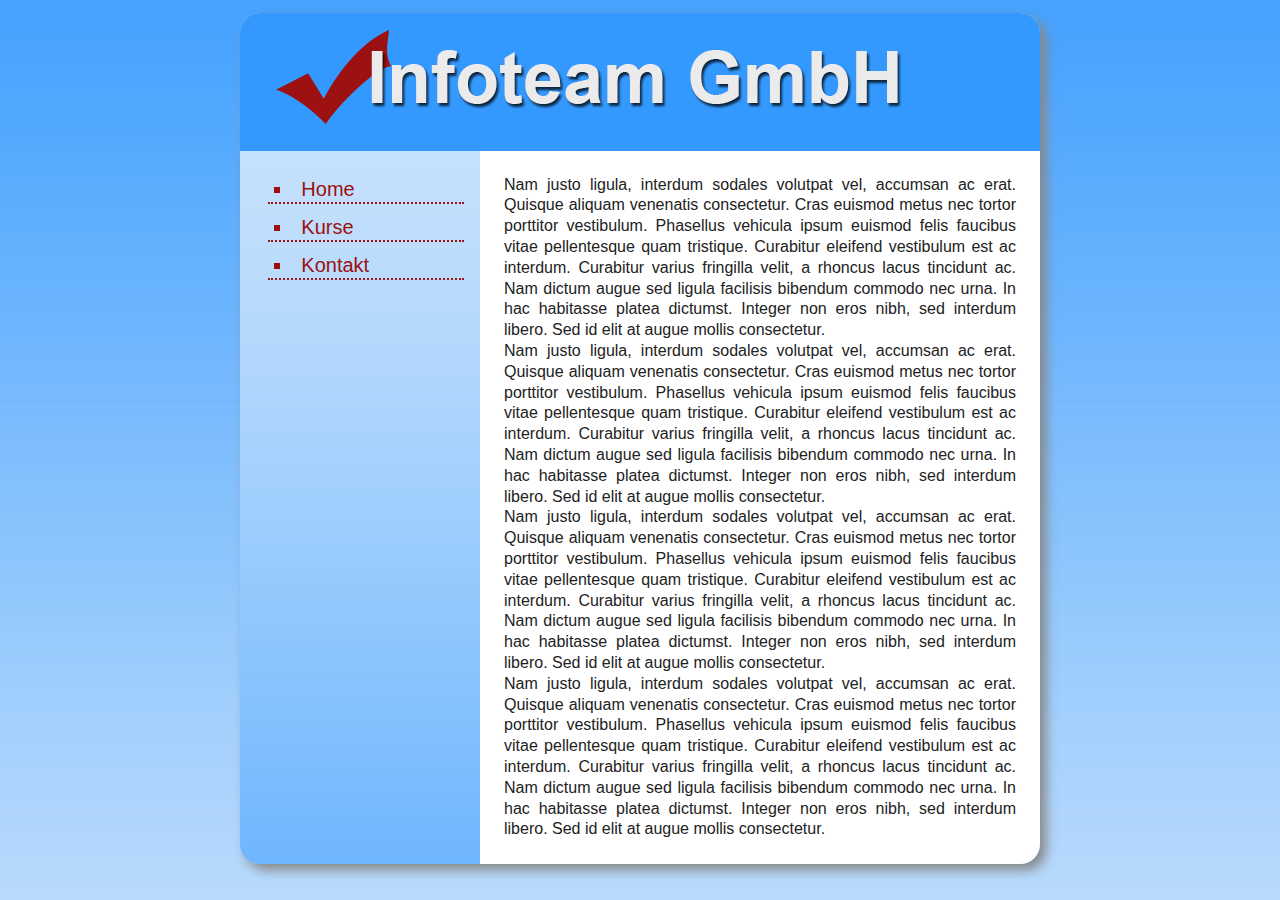
<file: index.html>
<!DOCTYPE html> 
<html> 
  <head>
  <meta charset="UTF-8" />
   <meta name="viewport" content="width=device-width" /> 
   
  <title>Infoteam GmbH - Home</title> 
  
  <link href="styles.css" rel="stylesheet" type="text/css">
</head> 
<body> 
 <div id="Gesamt">
   
   <div class="kopf">
   	<img src="Bilder/Infoteam_A2.jpg">
    
   </div>
   
   <div class="sprung">
   	<h3>Menü</h3> 
    <p />
        <div class="navigation" >
         <ul>
          <li><a href="index_Ergebnis.html">Home</a></li>
          <li><a href="kurse.html">Kurse</a></li>
          <li><a href="mailto:info@team-gmbh.de">Kontakt</a></li>	
         </ul> 
       </div>
   </div>
    
   
   <div class="inhalt"><p>Nam justo ligula, interdum sodales volutpat vel, accumsan ac erat. Quisque aliquam venenatis consectetur. Cras euismod metus nec tortor porttitor vestibulum. Phasellus vehicula ipsum euismod felis faucibus vitae pellentesque quam tristique. Curabitur eleifend vestibulum est ac interdum. Curabitur varius fringilla velit, a rhoncus lacus tincidunt ac. Nam dictum augue sed ligula facilisis bibendum commodo nec urna. In hac habitasse platea dictumst. Integer non eros nibh, sed interdum libero. Sed id elit at augue mollis consectetur.</p>
      <p>Nam justo ligula, interdum sodales volutpat vel, accumsan ac erat. Quisque aliquam venenatis consectetur. Cras euismod metus nec tortor porttitor vestibulum. Phasellus vehicula ipsum euismod felis faucibus vitae pellentesque quam tristique. Curabitur eleifend vestibulum est ac interdum. Curabitur varius fringilla velit, a rhoncus lacus tincidunt ac. Nam dictum augue sed ligula facilisis bibendum commodo nec urna. In hac habitasse platea dictumst. Integer non eros nibh, sed interdum libero. Sed id elit at augue mollis consectetur.</p>
      <p>Nam justo ligula, interdum sodales volutpat vel, accumsan ac erat. Quisque aliquam venenatis consectetur. Cras euismod metus nec tortor porttitor vestibulum. Phasellus vehicula ipsum euismod felis faucibus vitae pellentesque quam tristique. Curabitur eleifend vestibulum est ac interdum. Curabitur varius fringilla velit, a rhoncus lacus tincidunt ac. Nam dictum augue sed ligula facilisis bibendum commodo nec urna. In hac habitasse platea dictumst. Integer non eros nibh, sed interdum libero. Sed id elit at augue mollis consectetur.</p>
      <p>Nam justo ligula, interdum sodales volutpat vel, accumsan ac erat. Quisque aliquam venenatis consectetur. Cras euismod metus nec tortor porttitor vestibulum. Phasellus vehicula ipsum euismod felis faucibus vitae pellentesque quam tristique. Curabitur eleifend vestibulum est ac interdum. Curabitur varius fringilla velit, a rhoncus lacus tincidunt ac. Nam dictum augue sed ligula facilisis bibendum commodo nec urna. In hac habitasse platea dictumst. Integer non eros nibh, sed interdum libero. Sed id elit at augue mollis consectetur.</p>
   </div> 
  
 
 </div>


</body>
</html>
</file>
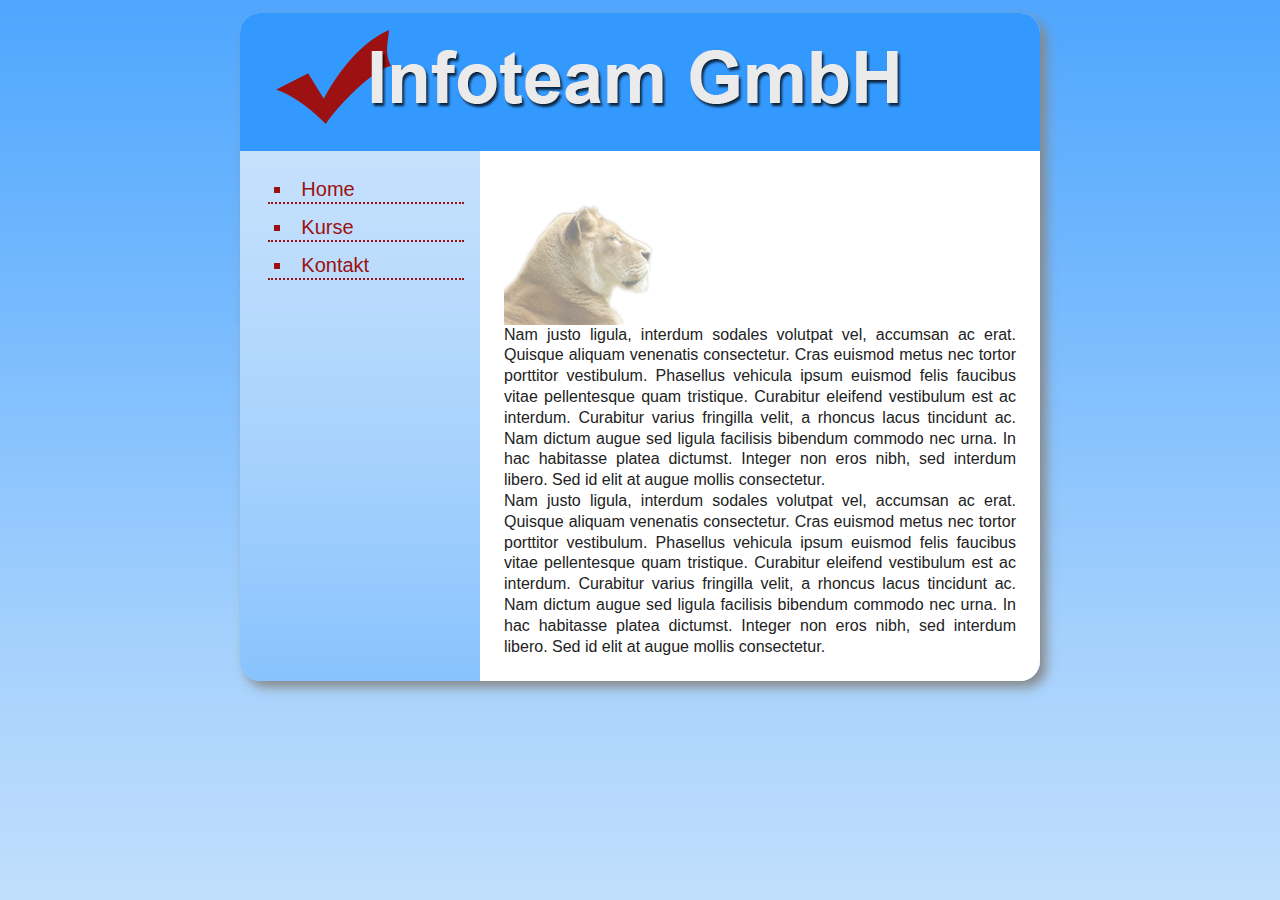
<file: kurse.html>
<!DOCTYPE html> 
<html> 
  <head>
  <meta charset="UTF-8" />
   <meta name="viewport" content="width=device-width" /> 
   
  <title>Infoteam GmbH - Kurse</title> 
  
  <link href="styles.css" rel="stylesheet" type="text/css">
</head> 
<body> 
 <div id="Gesamt">
   
   <div class="kopf">
   	<img src="Bilder/Infoteam_A2.jpg">
    
   </div>
   
   <div class="sprung">
        <h3>Menü</h3> 
        <p />
        <div class="navigation" >
         <ul>
          <li><a href="index.html">Home</a></li>
          <li><a href="kurse.html">Kurse</a></li>
          <li><a href="mailto:info@team-gmbh.de">Kontakt</a></li>	
         </ul> 
       </div>
   </div>
    
   
   <div class="inhalt">
   
   
   <div id="rollover">
     	 		<ul>
					<li ><a href="#">&nbsp;</a></li>
            	</ul>
          	</div>
            
            <p>Nam justo ligula, interdum sodales volutpat vel, accumsan ac erat. Quisque aliquam venenatis consectetur. Cras euismod metus nec tortor porttitor vestibulum. Phasellus vehicula ipsum euismod felis faucibus vitae pellentesque quam tristique. Curabitur eleifend vestibulum est ac interdum. Curabitur varius fringilla velit, a rhoncus lacus tincidunt ac. Nam dictum augue sed ligula facilisis bibendum commodo nec urna. In hac habitasse platea dictumst. Integer non eros nibh, sed interdum libero. Sed id elit at augue mollis consectetur.</p>
      <p>Nam justo ligula, interdum sodales volutpat vel, accumsan ac erat. Quisque aliquam venenatis consectetur. Cras euismod metus nec tortor porttitor vestibulum. Phasellus vehicula ipsum euismod felis faucibus vitae pellentesque quam tristique. Curabitur eleifend vestibulum est ac interdum. Curabitur varius fringilla velit, a rhoncus lacus tincidunt ac. Nam dictum augue sed ligula facilisis bibendum commodo nec urna. In hac habitasse platea dictumst. Integer non eros nibh, sed interdum libero. Sed id elit at augue mollis consectetur.</p>
   
   
   </div> 
  
 
 </div>


</body>
</html>
</file>
<file: styles.css>
@charset "utf-8";
* {
	margin: 0;
    padding: 0;
   
 }
  

 
body {
      
      background: url(Bilder/hg-1.jpg) #cae2fa repeat-x center center;
      color: #222;
      line-height: 1.3;
      font-family: sans-serif;
      font-size: 100%;
}


#Gesamt {
	  overflow:hidden;
      background: url(Bilder/hg.jpg);
	  width: 95%;
	  max-width: 800px;
      margin: 1% auto;
	  border-radius: 20px;
	  box-shadow: 6px 6px 12px #888;
}

.kopf {
      background-color: #39f;
      color: white; 
	  padding: 2%;
}



 
.inhalt {
     	background-color: #fff;
	  	min-height: 100px;
	  	text-align: justify;
		padding: 10px;
    
}

a:link, a:visited {
      	color: #9c100f;
      	text-decoration: none;
}


a:hover{
		color: #fff;
}


img {
		max-width: 100%;
} 


.navigation li {
	    display: inline-block;
		list-style: none;
}

.sprung {
	    display: block;
		text-align:center;
		height: 1.5em;
		color: #39f;
		overflow:hidden;
}


.sprung:hover {
	    height: 3em;
		color: #cbe3fb;
		padding-top: 10px;
		
}


.sprung a{
	padding-right: 25px;
}
	 


	

	
#rollover ul li {
	list-style:none;
	
}


#rollover li a{
	width:200px;
	height:150px;
	display: block;
	background: url(Bilder/loewe.png);
	opacity: 0.5;
	
}

#rollover  li a:hover{
	opacity: 1.0;
}	
	

	
   
@media screen and (min-width: 500px) {
	  .sprung {
		overflow: visible;
		height: 0px;
		text-align:left;
		font-size: 0;
	}
	
	  .sprung:hover {
		transition:none;
		padding-top: 0;
		font-size: 0;
	  }
	  
	  .navigation {
		display: block;
        width: 26%;
		padding: 2%; 
        float: left;
		font-size: 1em;
       }
	   
	  
	  .inhalt {
        float: right;
		padding: 3%;
	    width: 64%; 
      }
	  .navigation ul {
	    padding-left: 6%;
	  }
	  .navigation li {
	    display: list-item;
		list-style: square;
		list-style-position:inside;
		border-bottom:#9c1111 dotted 2px;
		font-size: 20px;
		padding: 5% 0 0 3%;
		color: #9c100f;
		
	  }

}


@media print {
	#Gesamt {
		border-radius: 0;
		padding: 10px;
	}
	
	
	img {
		width: 50%;
	}
	
	.sprung, .navigation, #rollover {
		display: none;
	}
	
	
	
	
}
</file>
